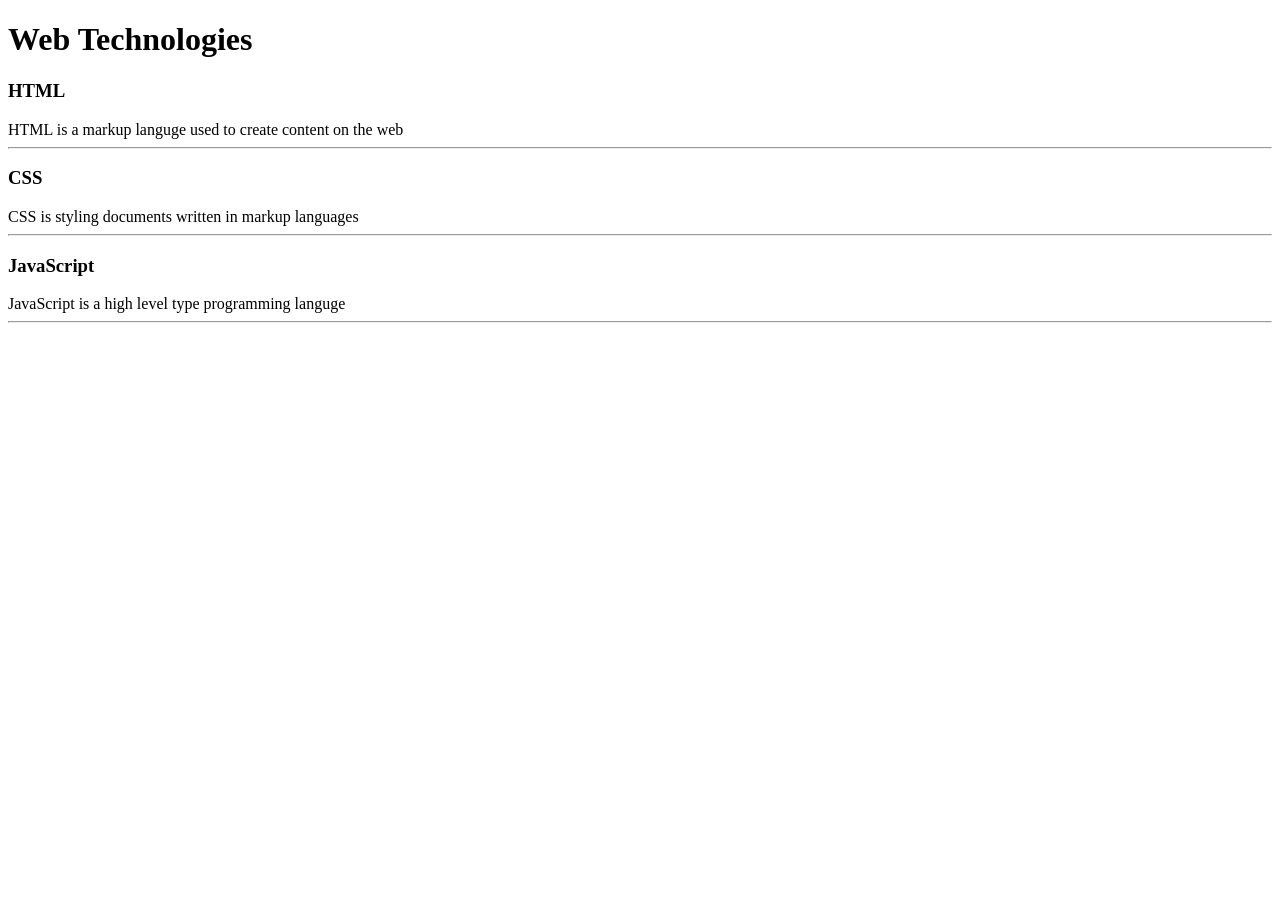
<file: WebDev_Unit1/WDLesson1_1Practical/index.html>
<!DOCTYPE html>
<!-- Lesson 1:How do we display text on a web page?
     Resources 
      https://www.w3schools.com/html/html_intro.asp
      https://www.w3schools.com/tags/tag_hr.asp
      https://www.w3schools.com/tags/tag_hn.asp
      https://www.w3schools.com/tags/tag_p.asp
-->

<html>
  <head>
    <!-- Challenge 1: Change the title of the page to Web Technologies -->
    <title>Web Technologies</title>
  </head>
    
      <body>
    <!-- Challenge 2: Create a heading, h1 for Web Technologies -->
    <h1> Web Technologies </h1>
    
    <!-- Challenge 3: Create a heading, h3 for HTML -->
    <h3> HTML </h3>
    <!-- Challenge 4: Create a paragraph explaining what is HTML. At least 3 sentences. -->
    HTML is a markup languge used to create content on the web
    <!-- Challenge 4a: Insert a horizontal rule, hr -->
      <hr>
    <!-- Challenge 5: Create a heading, h3 for CSS -->
    <h3> CSS </h3>
    <!-- Challenge 6: Create a paragraph explaining what is CSS.  At least 3 sentences. -->
    CSS is styling documents written in markup languages
    <!-- Challenge 6a: Insert a horizontal rule, hr -->
    <hr>
    <!-- Challenge 7: Create a heading, h3 for JavaScript -->
    <h3> JavaScript </h3>
    <!-- Challenge 8: Create a paragraph explaining what is JavaScript.  At least 3 sentences. -->
    JavaScript is a high level type programming languge 
    <!-- Challenge 8a: Insert a horizontal rule, hr -->
      <hr>
    
    <!-- Challenge Bonus: Similar to the concepts above add one more web technology using a heading and paragraph.  Here are some suggestions of concepts: JQuery, Bootstrap, AFrame -->
  </body>
</html>
</file>
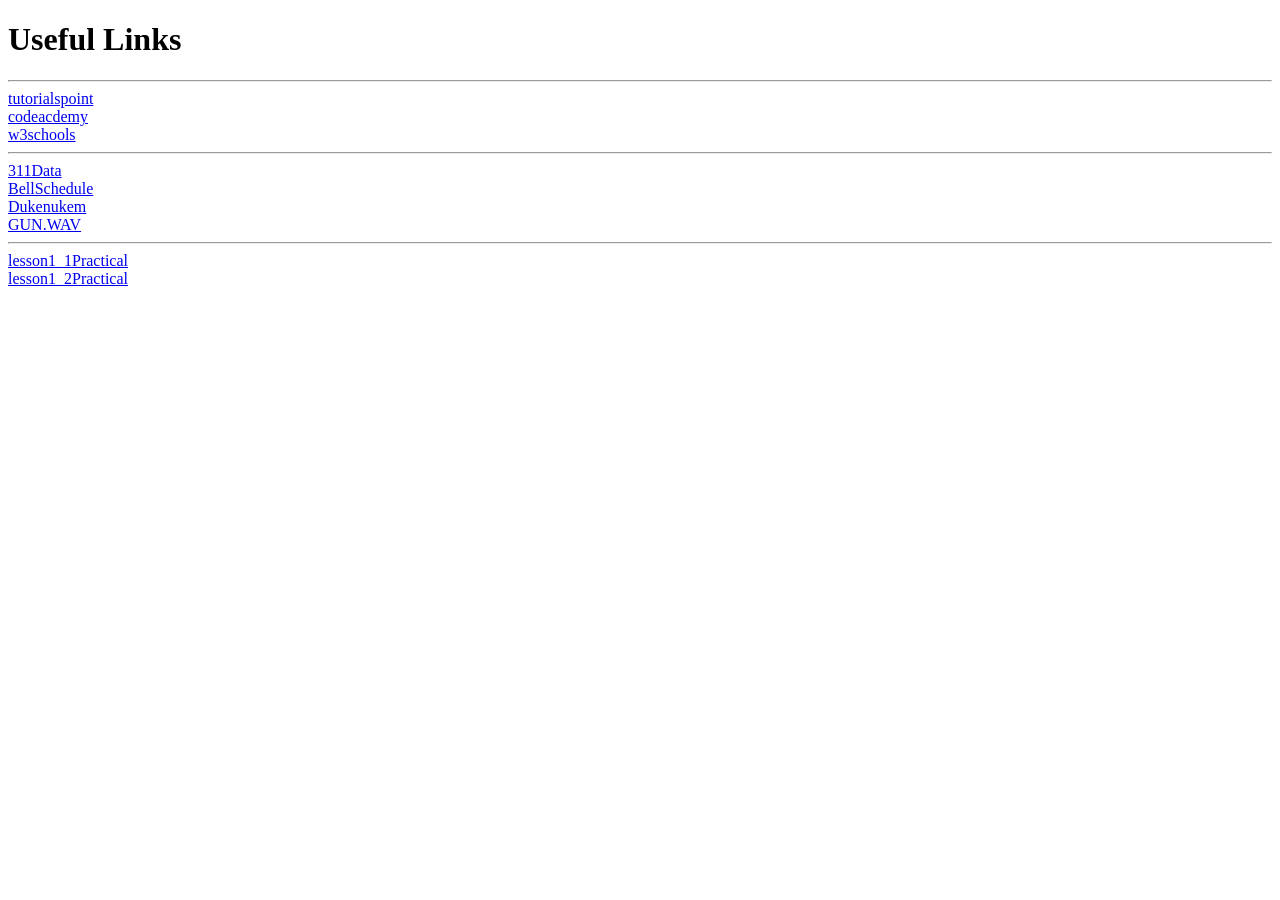
<file: WebDev_Unit1/WDLesson1_3Practical/index.html>
<!DOCTYPE html>
<!-- Lesson 3: How do we hyperlink resources?
<!-- Resources 
      https://www.w3schools.com/html/html_links.asp
      https://www.w3schools.com/tags/tag_a.asp
-->

<html>
  <head>
    <title>Exploring Links</title>
  </head>
  <body>
    <!-- Example of a link to a website 
        <a href="http://www.baysidehighschool.org/"> w3schools </a> 
    -->
    <!-- Challenge 1: Add a heading for "Useful Links". -->
        <h1>Useful Links</h1>
    <!-- Challenge 2: Add a horizontal rule underneath. -->
        <hr> 
    <!-- Challenge 3: Create a link to https://www.tutorialspoint.com/ -->
       <a href="https://www.tutorialspoint.com/"> tutorialspoint</a>
    <!-- Challenge 4: Add a break to skip down to the next line -->
       <br>
    <!-- Challenge 5: Create a link to https://www.codecademy.com/ -->
        <a href=" https://www.codecademy.com/">codeacdemy</a>
    <!-- Challenge 6: Add a break to skip down to the next line -->
        <br>
    <!-- Challenge 7: Create a link to https://www.w3schools.com/ -->
       <a href=" https://www.w3schools.com">w3schools</a>
    <!-- Challenge 8: Add a horizontal rule and break -->
        <hr>
    <!-- Example of link to an internal sources 
      <a href="resources/dukenukem.jpg"> Duke Nukem </a> <br>
    --> 
    <!-- Challenge 9: Create links for the rest of the items located in resources -->
      <a href="resources/311Data.js">311Data</a>
      <br>
      <a href="resources/BellSchedule.pdf">BellSchedule</a>
      <br>
      <a href="resources/dukenukem.jpg">Dukenukem</a>
      <br>
      <a href="resources/GUN.WAV"> GUN.WAV</a>
    <!-- Challenge Bonus: Create links to your Lesson 1 and Lesson 2 Activities.  Hint: Use the same link that you posted in Google Classroom for the submission of each Lesson Activity -->
    <br>
    <hr>
    <a href="https://github.com/isabellag227/webdev/blob/main/WebDev_Unit1/WDLesson1_1Practical/index.html"> lesson1_1Practical</a>
    <br>
    <a href="https://github.com/isabellag227/webdev/blob/main/WebDev_Unit1/WDLesson1_2Practical/index.html"> lesson1_2Practical</a>

  </body>
</html>
</file>
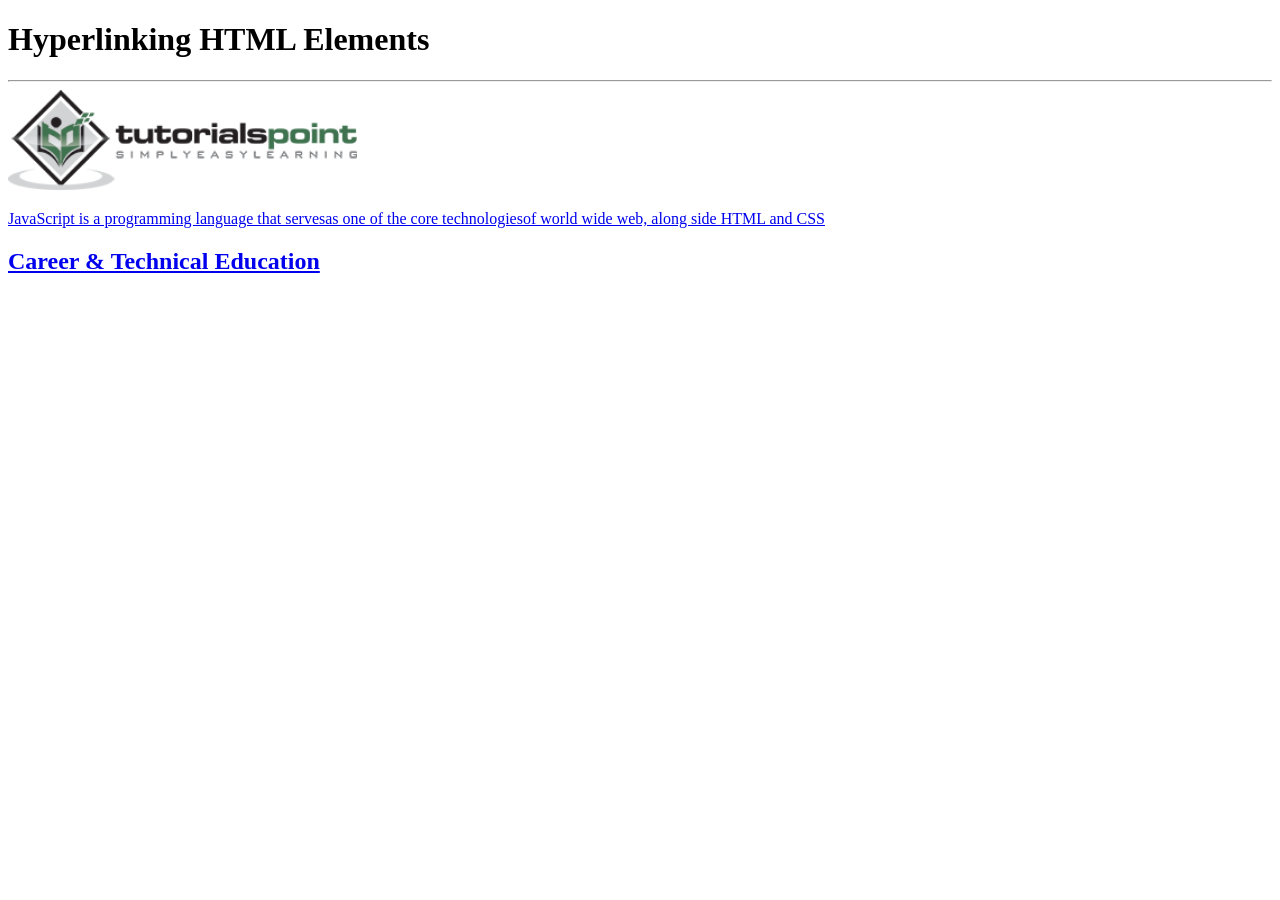
<file: WebDev_Unit1/WDLesson1_4Practical/index.html>
<!DOCTYPE html>
<!-- WD Lesson 1.4: How can we make HTML Elements into hyperlinks? -->
<!-- Resources 
      https://www.w3schools.com/html/html_links.asp
      https://www.w3schools.com/tags/tag_a.asp
-->

<html>
  <head>
    <title>Exploring Links II</title>
  </head>
  <body>
    <!-- Example of an HTML Element as a link to a website that opens in a new tab
    <a href="https://www.w3schools.com/" target="_blank"> 
      <img src="w3schools.jpg" height="100">
    </a>
    --> 
    <!-- Challenge 1: Add a heading with "Hyperlinking HTML Elements" followed by a horizontal rule-->
    <h1> Hyperlinking HTML Elements</h1>
    <hr>
    <!-- Challenge 2: Add the image for tutorialpoints that is stored locally and make it
     a hyperlink to  https://www.tutorialspoint.com/ that will open in a new tab -->
    <a href="https://tutorialspoint.com/"target="_blank">
      <img src="tutorialpoint.png" height="100">
    </a>
    <img"
    <!-- Challenge 3: Add a paragraph describing JavaScript and make the paragraph a hyperlink to 
     https://javascript.info/ that will open in the SAME tab.-->
     
     <a href="https://javascript.info/">
     <p>JavaScript is a programming language that servesas one of the core technologiesof world wide web, along side HTML and CSS </p>
     </a>

    <!-- Challenge 4: Add an <h2> for "Career & Technical Education" and make the heading a hyperlink to 
      the cte.html file which is stored internally in the folder.  
      Note: You can link to other web pages.  This is how websites are created! -->
     
      <a href="cte.html">
        <h2>Career & Technical Education</h2>
    </a>
    <!-- Challenge Bonus:  Complete all the challenges located in cte.html.  
     Note: Click on cte.html to open the html file and start editing. -->
  </body>
</html>
</file>
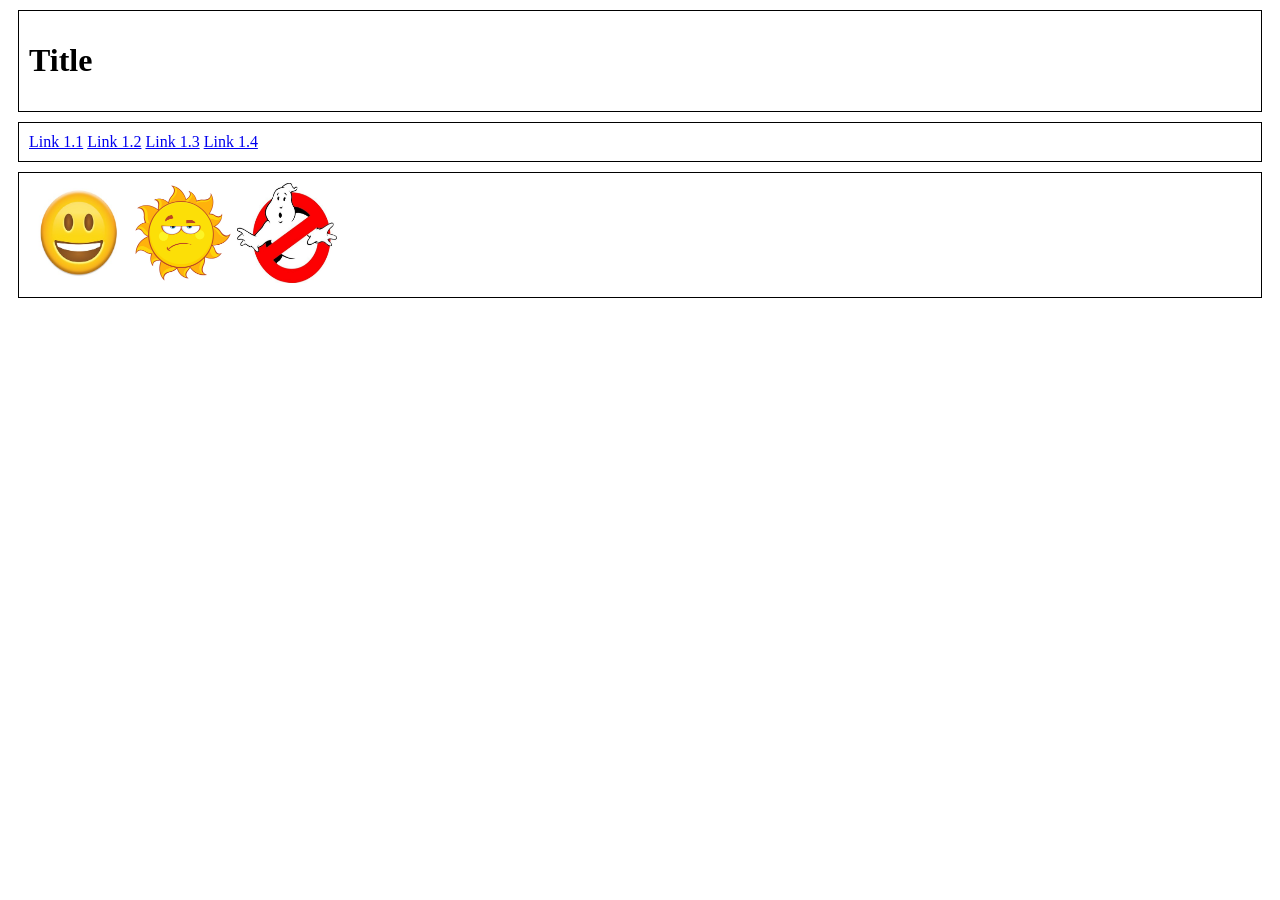
<file: WebDev_Unit1/WDLesson1_5Practical/index.html>
<!DOCTYPE html>
<!-- WD Lesson 1.5: How can we group elements on a page? -->
<!-- Resources 
      https://www.w3schools.com/html/html_blocks.asp
-->
<html>
  <head>
    <title>Exploring Containers</title>
    <link href="style.css" rel="stylesheet" type="text/css" />
  </head>
  <body>
    <!-- Challenge 1: Add the necessary containers to create each of the section shown in WDLesson1_5PracticalDiagram.png -->
    <div>
      <h1> Title </h1> 
    </div>
   
      <div>
     <a href=" https://isabellag227.github.io/webdev/WebDev_Unit1/WDLesson1_1Practical/index.html"> Link 1.1</a>
     
     <a href="https://isabellag227.github.io/webdev/WebDev_Unit1/WDLesson1_2Practical/index.html">  Link 1.2</a>
     
     <a href="https://isabellag227.github.io/webdev//WebDev_Unit1/WDLesson1_3Practical/index.html"> Link 1.3</a>

     <a href="https://isabellag227.github.io/webdev/WebDev_Unit1/WDLesson1_4Practical/index.html">  Link 1.4</a>

     </div>
    <!-- Challenge 2: Within each container created, add the HTML elements specified in WDLesson1_5PracticalDiagram.png
         Note: Images for the last container are stored in the images folder.  Make the images the same height -->

  </body> 
  <div>
 <img src="images/face.jpg" width="100"  height="100">
 <img src="images/sun.jpg" width="100"  height="100">
 <img src="images/sign.jpg" width="100"  height="100">

  </div>
  
</html>
</file>
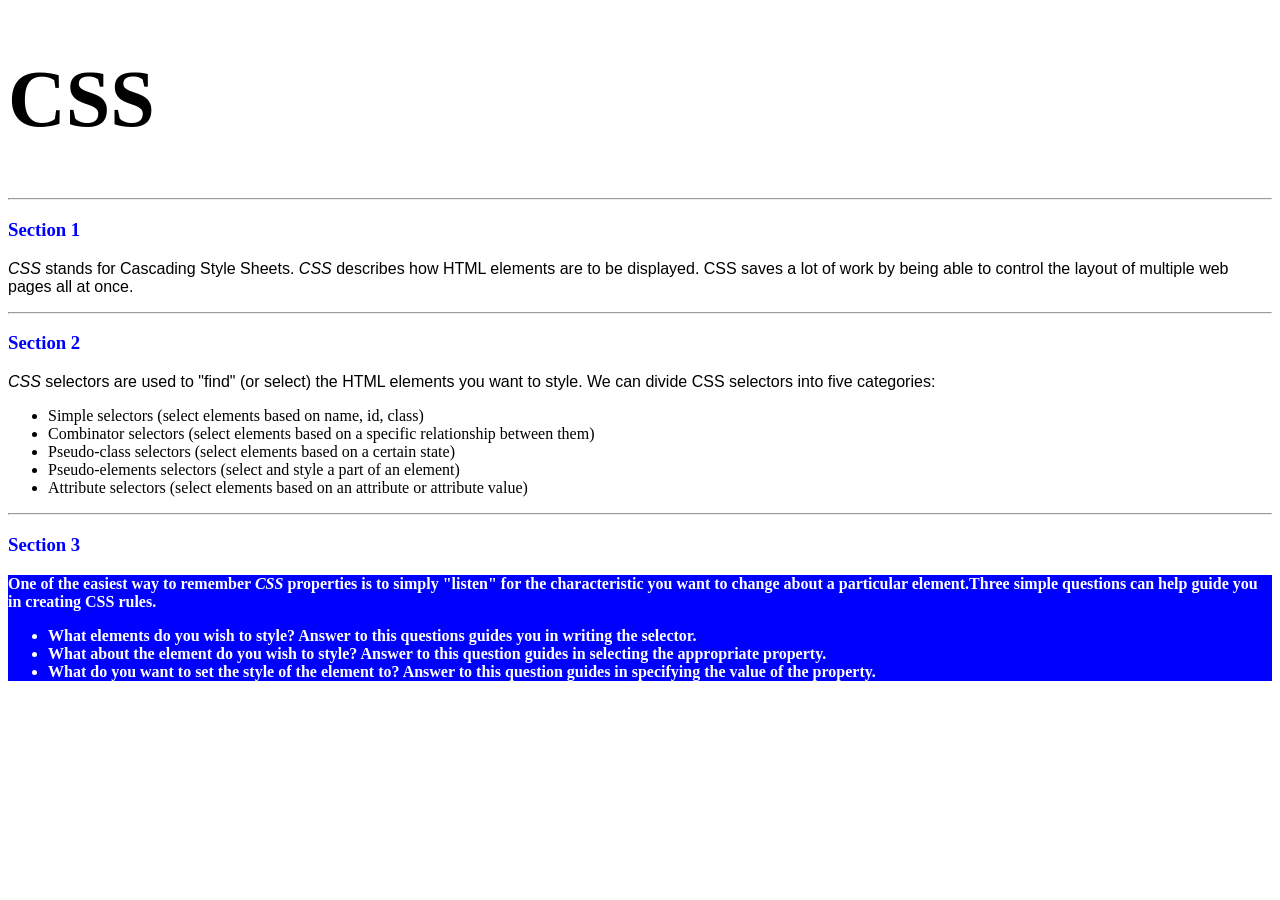
<file: WebDev_Unit2/WDLesson2_1Practical/index.html>
<!DOCTYPE html>
<!-- WD Lesson 2.1: What is CSS? -->
<!-- Resources 
      https://www.w3schools.com/css/css_intro.asp
-->
<html>
  <head>
    <title>Edxploring CSS</title>
    <link href="style.css" rel="stylesheet" type="text/css" />
  </head>
  <body>
    <!-- All Challenges are in style.css -->
    <h1> CSS </h1>
    <hr>
    <h3>Section 1</h3>
    <p><span>CSS</span> stands for Cascading Style Sheets. <span>CSS</span> describes how HTML elements are to be displayed. CSS saves a lot of work by being able to control the layout of multiple web pages all at once.
    </p>
    <hr>
    <h3>Section 2</h3>
    <p>
      <span>CSS</span> selectors are used to "find" (or select) the HTML elements you want to style. We can divide CSS selectors into five categories:
        <ul>
          <li>Simple selectors (select elements based on name, id, class)</li>
          <li>Combinator selectors (select elements based on a specific relationship between them)</li>
          <li>Pseudo-class selectors (select elements based on a certain state)</li>
          <li>Pseudo-elements selectors (select and style a part of an element)</li>
          <li>Attribute selectors (select elements based on an attribute or attribute value)</li>
        </ul>
    </p>
    <hr>
    <h3>Section 3</h3>
    <div>
      One of the easiest way to remember <span>CSS</span> properties is to simply "listen" for the characteristic you want to change about a particular element.Three simple questions can help guide you in creating CSS rules.
        <ul>
          <li>What elements do you wish to style?  Answer to this questions guides you in writing the selector.</li>
          <li>What about the element do you wish to style?  Answer to this question guides in selecting the appropriate property.</li>
          <li>What do you want to set the style of the element to?  Answer to this question guides in specifying the value of the property.</li>
        </ul>
    </div>
  </body>
</html>
</file>
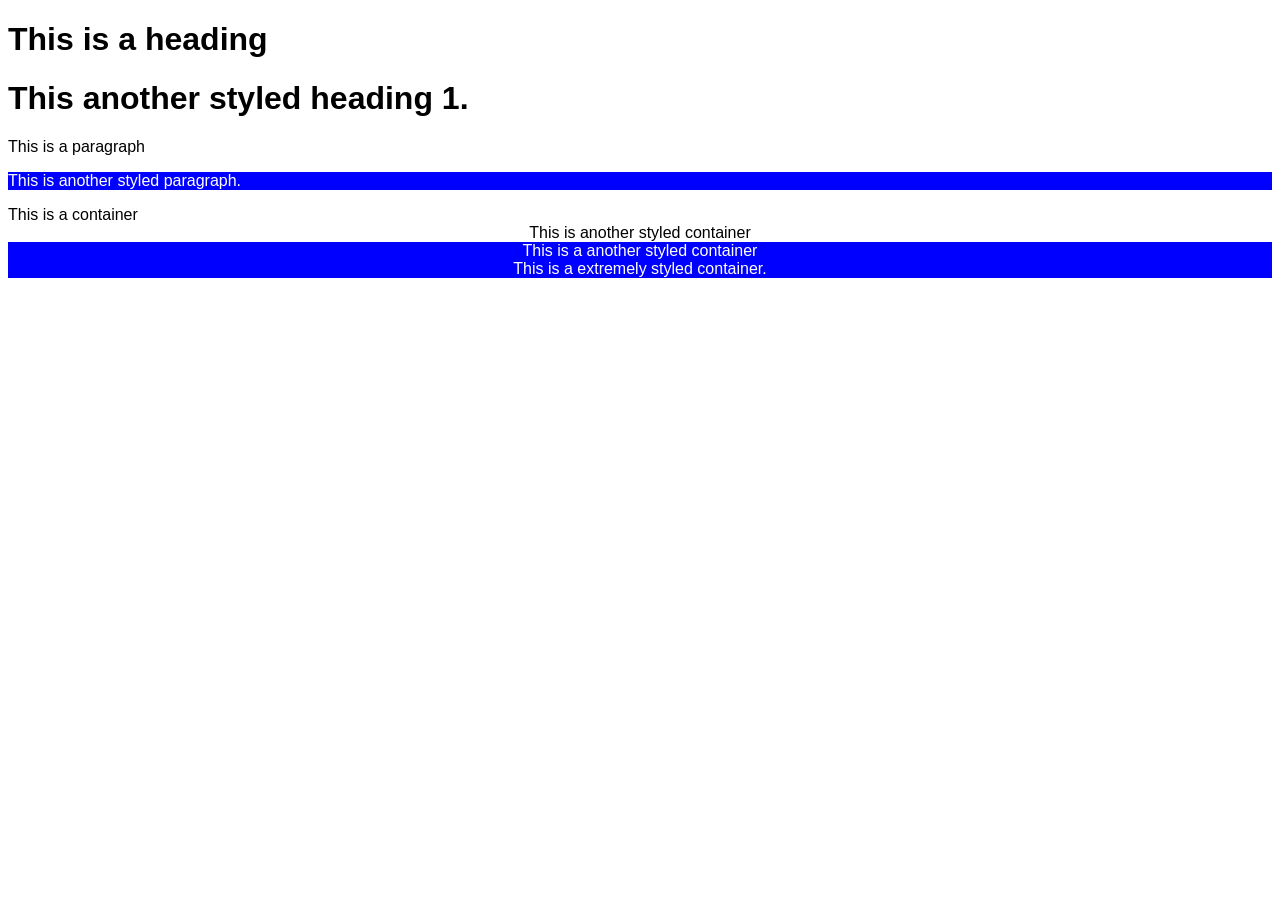
<file: WebDev_Unit2/WDLesson2_2Practical/index.html>
<!DOCTYPE html>
<!-- WD Lesson 2.2: How do we style groups of elements?-->
<!-- Resources 
      https://www.w3schools.com/css/default.asp 
      https://www.w3schools.com/css/css_selectors.asp 
-->
<html>
  <head>
    <title>Exploring Class Selectors</title>
    <link href="style.css" rel="stylesheet" type="text/css" />
  </head>
  <body>
    
    <h1>This is a heading</h1>
    <!-- Challenge 1: Create another heading 1 with the text "This is another styled heading 1."
         Add a class of "highlight" to the heading 1
    --><h1 class="highlight"> This another styled heading 1.</h1>

    <p> This is a paragraph </p>
    <!-- Challenge 2: Create another paragraph with the text "This is another styled paragraph."
         Add a class of "info" to the paragraph
    --> <p class="info">This is another styled paragraph. </p>

    <div> This is a container </div>
    <!-- Challenge 3: Create another container with the text "This is another styled container."
         Add a class of "special" to the container
    --><div class="special"> This is another styled container</div>
    
    <!-- Challenge 4: Give the container below a class of info, highlight and special-->
    <div class = "info highlight special"> This is a another styled container</div>

    <!-- Challenge Bonus: Give the container below a class of info, highlight, special and shadow-->
    <div class=" info highlight  special shadow "> This is a extremely styled container. </div>

    <!-- All other Challenges are in style.css -->
  </body>
</html>
</file>
<file: WebDev_Unit1/WDLesson1_5Practical/style.css>
div, span{
    border:1px solid black;
    padding:10px;
    margin:10px;
}
</file>
<file: WebDev_Unit2/WDLesson2_1Practical/style.css>
/* Comments in CSS are created like this. Notice the slash asterisk at the beginning and end */


/* Basic Structure of a CSS rule
selector{
  property: value;
}
*/


/* Challenge 1: Change color of the text for all the headings size 3 to blue */
h3{
  color:blue
}
/* Challenge 2: Change the size for the font for all headings size 1 to 60pt */
      h1{
        font-size: 60pt;
      }
/* Challenge 3: Change the style of the font for all spans to italic */
span {
  font-style: italic;
}
/* Challenge 4: Change the family of font being used for all paragraphs to "Arial" */
p{
  font-family: Arial;
}
/* Challenge 5: Change the family of font being used for all lists to "Comic Sans MS".  What element creates a list? */
ul{
  font-family: Comic Sans MS;
}
/* Chalenge 6: Change the background color of the div to blue, color of the text to white and the weight of the font to bold.*/
      div{ 
        font-weight:bold;
        background-color:blue; color:white;
      }
/* Hint:  You can specify several CSS rules for one element by separating the rules with semi-colons. Look at some examples on w3schools */
</file>
<file: WebDev_Unit2/WDLesson2_2Practical/style.css>
/* Basic Structure of a CSS rule using classes

.class{
  property: value;
}
*/

/* Challenge 5: Change the family of all elements to Arial */
*{
  font-family: Arial;
}
/* Challenge 6: Change the background color to blue, the color of the text to white for all elements 
with a class of "info" */
.info{
 background-color: blue;
color:white
}
/* Challenge 7: Add a border of 2px solid red for all elements with a class of "highlight" */
.highlight{
  text-box: 2px red;
}
/* Challenge 8: Align the text in the center and drop a shadow on the text of 2px 2px yellow  for 
all elements with a class of "special"
*/
.special{
  text-align: center 
    
}

/* Challenge Bonus: Create a CSS rule for a class named "shadow".  
Apply a shadow to the box around the elements that is 2px 2px  gray. */ 
.shadows{
   box-shadow:2px 2px gray;
 }
</file>
